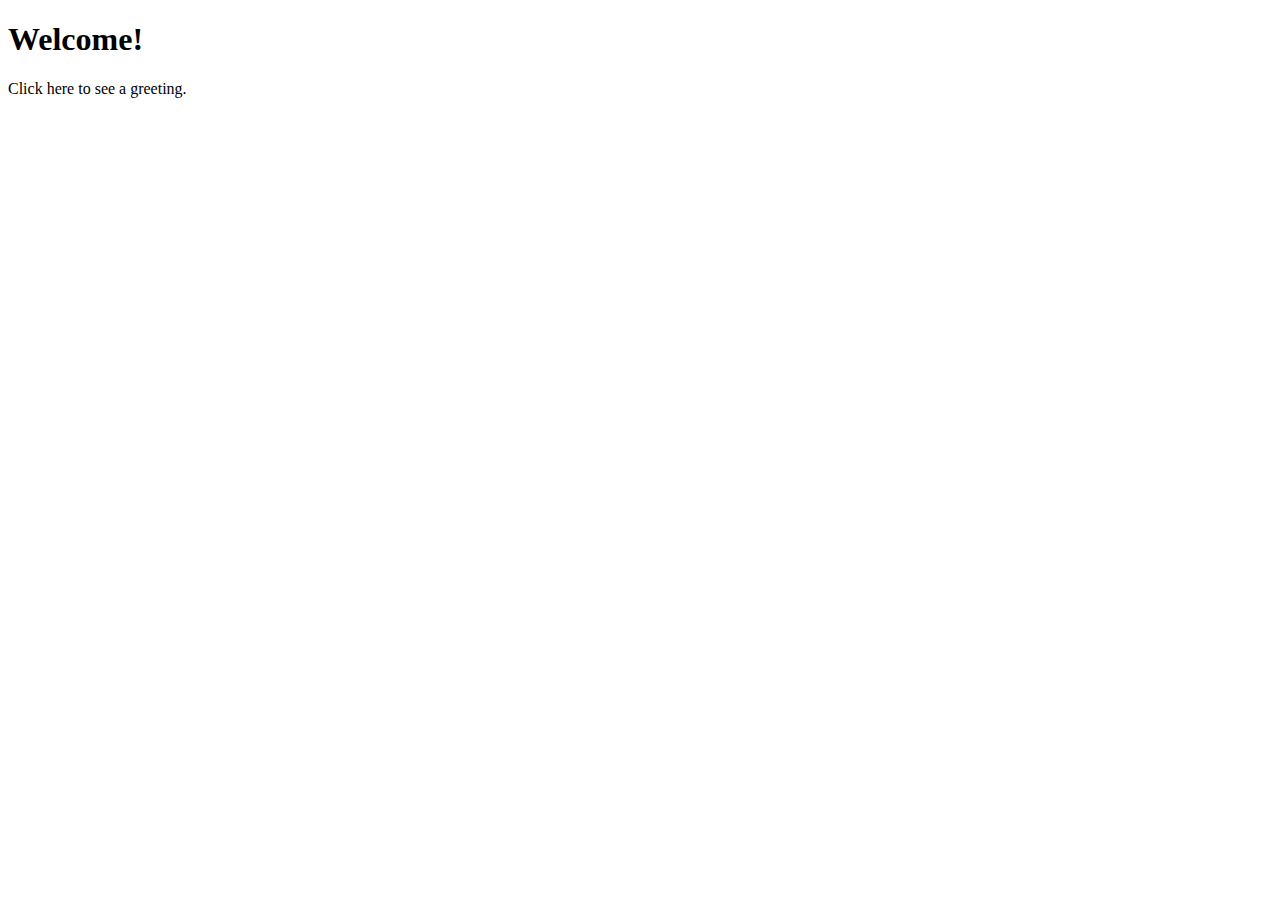
<file: src/main/resources/templates/home.html>
<!DOCTYPE html>
<html xmlns="http://www.w3.org/1999/xhtml" xmlns:th="http://www.thymeleaf.org" xmlns:sec="http://www.thymeleaf.org/thymeleaf-extras-springsecurity3">
<head>
    <title>Spring Security Example</title>
</head>
<body>
<h1>Welcome!</h1>

<p>Click <a th:href="@{/hello}">here</a> to see a greeting.</p>
</body>
</html>
</file>
